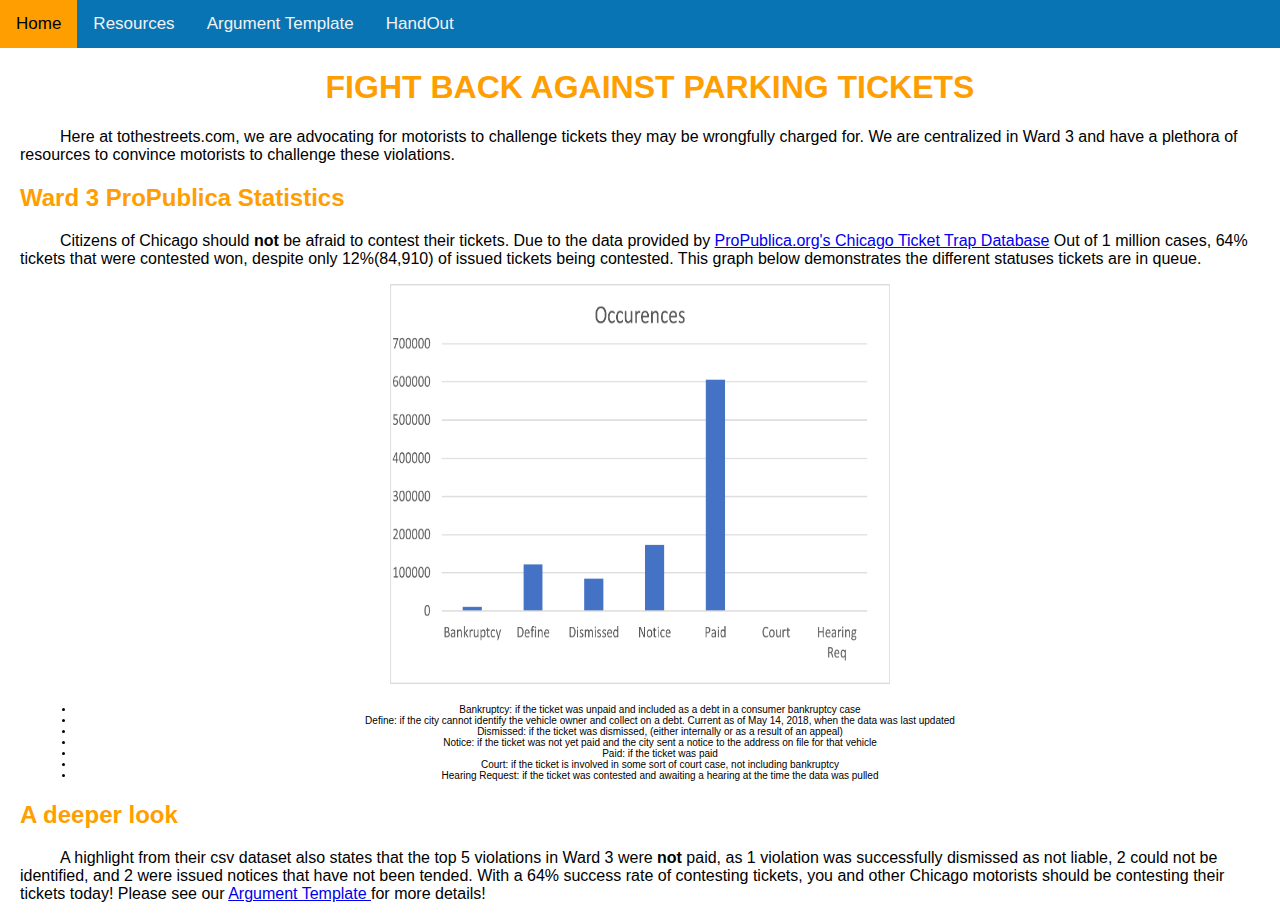
<file: index.html>
<!DOCTYPE html>
<html lang="en">

<head>
<link rel="stylesheet" href="style.css">
<meta charset ="utf-8">
	
	<title> 
	Research Paper Toolbox
	</title>
</head>
<body>
<div class="topnav">
		<a href="file:///C:/Users/jamal/Downloads/final/index.html">
			Home
		</a>
		<a href="file:///C:/Users/jamal/Downloads/final/Resources.html">
			Resources
		</a>
		<a href="file:///C:/Users/jamal/Downloads/final/argtemplate.html">
			Argument Template
		</a>
		
		<a href="file:///C:/Users/jamal/Downloads/final/Handout.html">
			HandOut
		</a>

	</div>
<div id="main">
	<div class="important"><h1 id="indx" >FIGHT BACK AGAINST PARKING TICKETS</h1></div>
	<p>Here at tothestreets.com, we are advocating for motorists to challenge tickets they may be wrongfully charged for. We are centralized in Ward 3 and have a plethora of resources to convince motorists to challenge these violations.</p>
	<h2>Ward 3 ProPublica Statistics</h2>
	<p>Citizens of Chicago should <strong>not</strong> be afraid to contest their tickets. Due to the data provided by <a href="https://projects.propublica.org/chicago-tickets/">ProPublica.org's Chicago Ticket Trap Database</a> Out of 1 million cases, 64% tickets that were contested won, despite only 12%(84,910) of issued tickets being contested. This graph below demonstrates the different statuses tickets are in queue.</p>
	<div class="important"><a href="https://projects.propublica.org/chicago-tickets/"><img src="data_tickets.png" height="400px" width="500px" alt="Graph on Tickets challenged, paid, or dismissed."></a>
	 <ul>
  	<li>Bankruptcy:  if the ticket was unpaid and included as a debt in a consumer bankruptcy case</li>
  	<li>Define: if the city cannot identify the vehicle owner and collect on a debt. Current as of May 14, 2018, when the data was last updated</li>
  	<li>Dismissed: if the ticket was dismissed, (either internally or as a result of an appeal)</li>
  	<li>Notice: if the ticket was not yet paid and the city sent a notice to the address on file for that vehicle</li>
  	<li>Paid: if the ticket was paid</li>
  	<li>Court: if the ticket is involved in some sort of court case, not including bankruptcy</li>
  	<li>Hearing Request: if the ticket was contested and awaiting a hearing at the time the data was pulled</li>
	</ul> </div> 
	<h2>A deeper look</h2>
	<p>A highlight from their csv dataset also states that the top 5 violations in Ward 3 were <strong>not</strong> paid, as 1 violation was successfully dismissed as not liable, 2 could not be identified, and 2 were issued notices that have not been tended. With a 64% success rate of contesting tickets, you and other Chicago motorists should be contesting their tickets today! Please see our <a href="argumenttemplate.pdf" target="_blank" rel="noopener noreferrer" download>
		Argument Template
		</a> for more details!</p>

</div>	
	
	
</body>
</file>
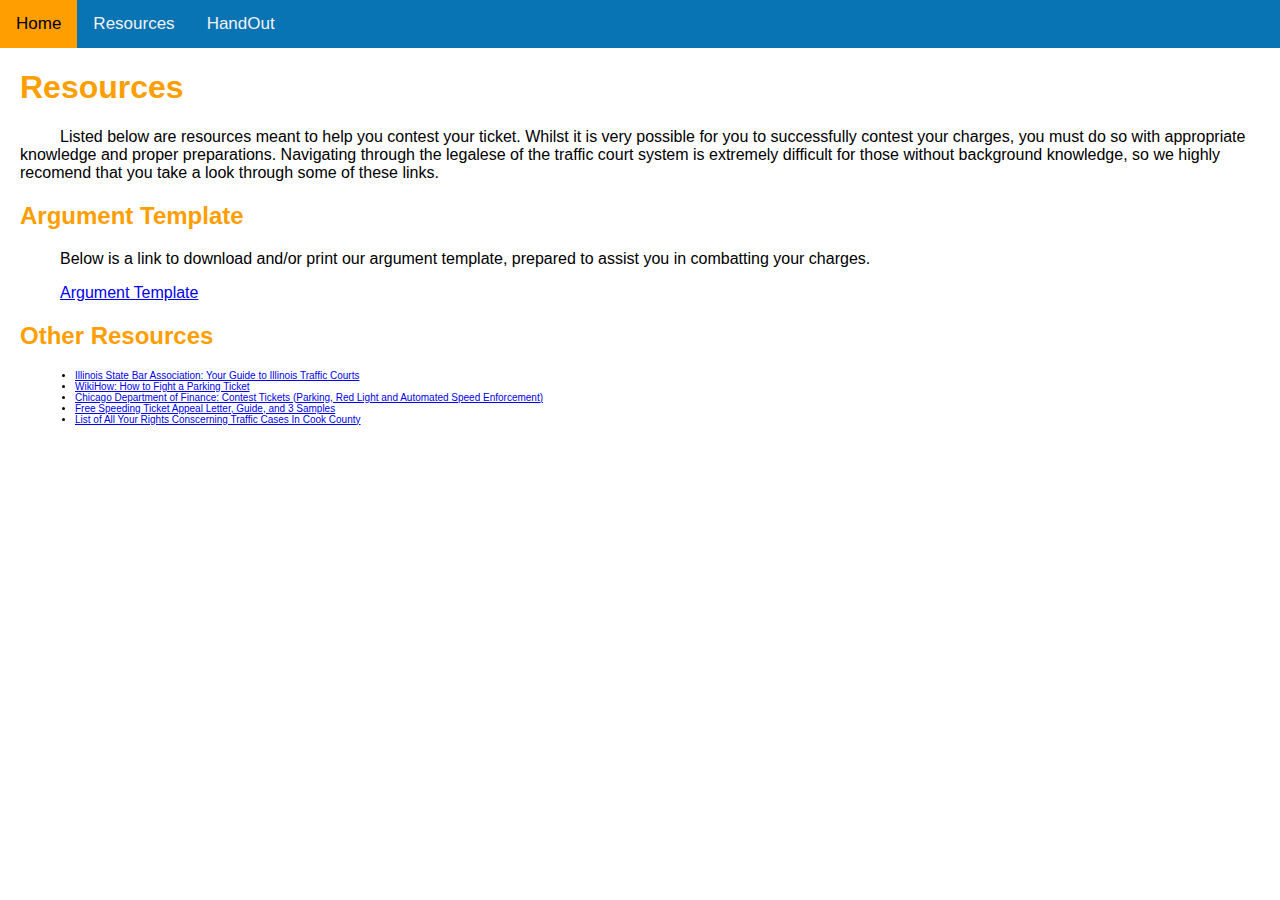
<file: Resources.html>
<!DOCTYPE html>
<html lang="en">

<head>
<link rel="stylesheet" href="style.css">
<meta charset ="utf-8">
	<title>
		Resources
	</title>
</head>
<body>
<div class="topnav">
		<a href="file:///C:/Users/jamal/Downloads/final/index.html">
			Home
		</a>
		<a href="file:///C:/Users/jamal/Downloads/resources.html">
			Resources
		</a>
		<a href="file:///C:/Users/jamal/Downloads/final/Handout.html">
			HandOut
		</a>
	</div>

	<h1>
		Resources
	</h1>
	<p>
		Listed below are resources meant to help you contest your ticket. 
		Whilst it is very possible for you to successfully contest your
		charges, you must do so with appropriate knowledge and proper
		preparations. Navigating through the legalese of the traffic court 
		system is extremely difficult for those without background 
		knowledge, so we highly recomend that you take a look through 
		some of these links.
	</p>
	<h2>
		Argument Template
	</h2>
	
	<p>
		Below is a link to download and/or print our argument template, prepared
		 to assist you in combatting your charges.
	</p>
	<p>
		<a href="argumenttemplate.pdf" target="_blank" rel="noopener noreferrer" download>
		Argument Template
		</a>
		<!-- Sources I used to create my argument template:
		https://requestletters.com/home/how-to-write-a-simple-appeal-letter-for-speeding-ticket
		https://www.carsdirect.com/dmv/how-to-write-a-speeding-ticket-appeal-letter -->
	</p>
	<h2>
		Other Resources
	</h2>
	
	<ul>
		<li>
			<a href="https://www.isba.org/public/guide/illinoistrafficcourts" target="_blank" rel="noopener noreferrer">Illinois State Bar Association: Your Guide to Illinois Traffic Courts</a>
		</li>
		<li>
			<a href="https://www.wikihow.com/Fight-a-Parking-Ticket" target="_blank" rel="noopener noreferrer">WikiHow: How to Fight a Parking Ticket</a>
		</li>
		<li>
			<a href="https://www.chicago.gov/city/en/depts/fin/supp_info/revenue/challenging_tickets.html" target="_blank" rel="noopener noreferrer">Chicago Department of Finance: Contest Tickets &#40;Parking, Red Light and Automated Speed Enforcement&#41;</a>
		</li>
		<li>
			<a href="https://sherianajamii.com/2022/05/speeding-ticket-appeal-letter.html" target="_blank" rel="noopener noreferrer">Free Speeding Ticket Appeal Letter, Guide, and 3 Samples</a>
		</li>
		<li>
			<a href="https://www.cookcountycourt.org/ABOUT-THE-COURT/Municipal-Department/Traffic-Division/Your-Rights-All-Traffic-Cases" target="_blank" rel="noopener noreferrer">List of All Your Rights Conscerning Traffic Cases In Cook County</a>
		</li>
	</ul>
	
</body>
</file>
<file: style.css>
html,body{
	padding:0;
	margin:0;
}
body {
  background-color: #FFFFFF;
}
aside {
	background-color: white;
    width: 40%;
    padding-left: .5rem;
    margin-left: .5rem;
    float: right;
    box-shadow: inset 5px 0 5px -5px black;
    font-style: italic;
    color: black;
}

div.important {
  text-align: center;
}
*{
	font-family: Arial;
}
aside > p {
	
    margin: .5rem;
}
h1 {
  color: #ff9e00;
  margin-left: 20px;
}
h2 {
	color: #ff9e00;
	margin-left:20px;
}
h3 {
	color: #ff9e00;
	margin-left:20px;
}
li {
  font-size: 10px;
}
p{
  text-indent: 40px;
  margin-left: 20px;
  margin-right: 20px;
    }
	ol{
		list-style-type:disc;
		margin-left: 35px;
  margin-right: 35px;
	}
.notfound{
	text-align:center;
	font-size:60px;
}
.blue{
	color:DarkBlue;
}	
	ul{
		margin-left: 35px;
  margin-right: 35px;
	}
	
.topnav {
  background-color: #0874b4;
  overflow: hidden;
}
.topnav a {
  float: left;
  color: #f2f2f2;
  text-align: center;
  padding: 14px 16px;
  text-decoration: none;
  font-size: 17px;
}
.topnav a:hover {
  background-color: #ff9e00;
  color: black;
}
.topnav a.active {
  background-color: #04AA6D;
  color: white;
}
</file>
